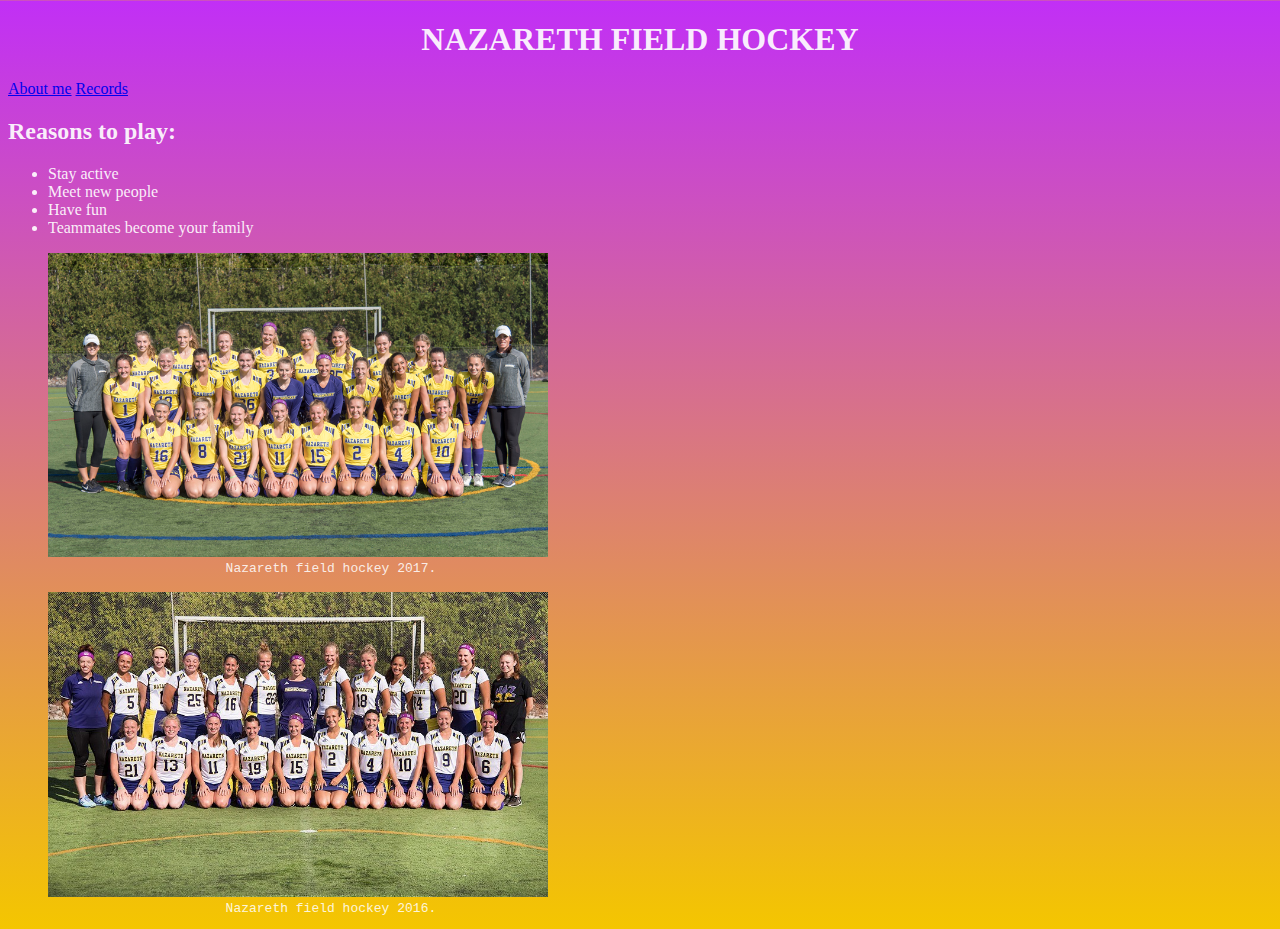
<file: index.html>
<!DOCTYPE html>
<html lang="en">

<head>
    <meta charset="utf-8">


    <title> Nazareth field hockey</title>
    <link rel="stylesheet" href="css/style.css">
</head>


<body>

    <h1 class="h1top">Nazareth field hockey</h1>
    <a href="aboutme.html" > About me</a>
    
    <a href="records.html" > Records</a>
    <h2> Reasons to play:</h2>
    <ul>
        <li>Stay active</li>
        <li>Meet new people</li>
        <li>Have fun</li>
        <li>Teammates become your family</li>
    </ul>

    <figure>
        <img class="image1" src="images/team2017.jpg" alt="image1" width="500">
        <figcaption class="figcapclass">Nazareth field hockey 2017.</figcaption>
    </figure>


    <figure>
        <img class="image1" src="images/fhockeyteam2016.jpg" alt="image2" width="500">
        <figcaption class="figcapclass">Nazareth field hockey 2016.</figcaption>
        
    </figure>
    


</body>
          

  
       
</html>
</file>
<file: css/style.css>
body {
    background-image: linear-gradient(#c12ff6, rgb(244, 198, 0));
    background-size: cover;
    background-position: center;
    height: 100vh;
    color: rgba(255, 255, 255, 0.91);
}

.h1top {
    text-transform: uppercase;
    font-family: cursive;
    text-align: center
}

.figcapclass {
    font-family: monospace;
    color: rgba(255, 255, 255, 0.86);
    width: 100%;
    margin-left: 15%;
}

.class {
    text-transform: lowercase;
    font-family: cursive;

}
img {
 padding: 0px,10px,0px,0px   
    
    
    
    
}
</file>
